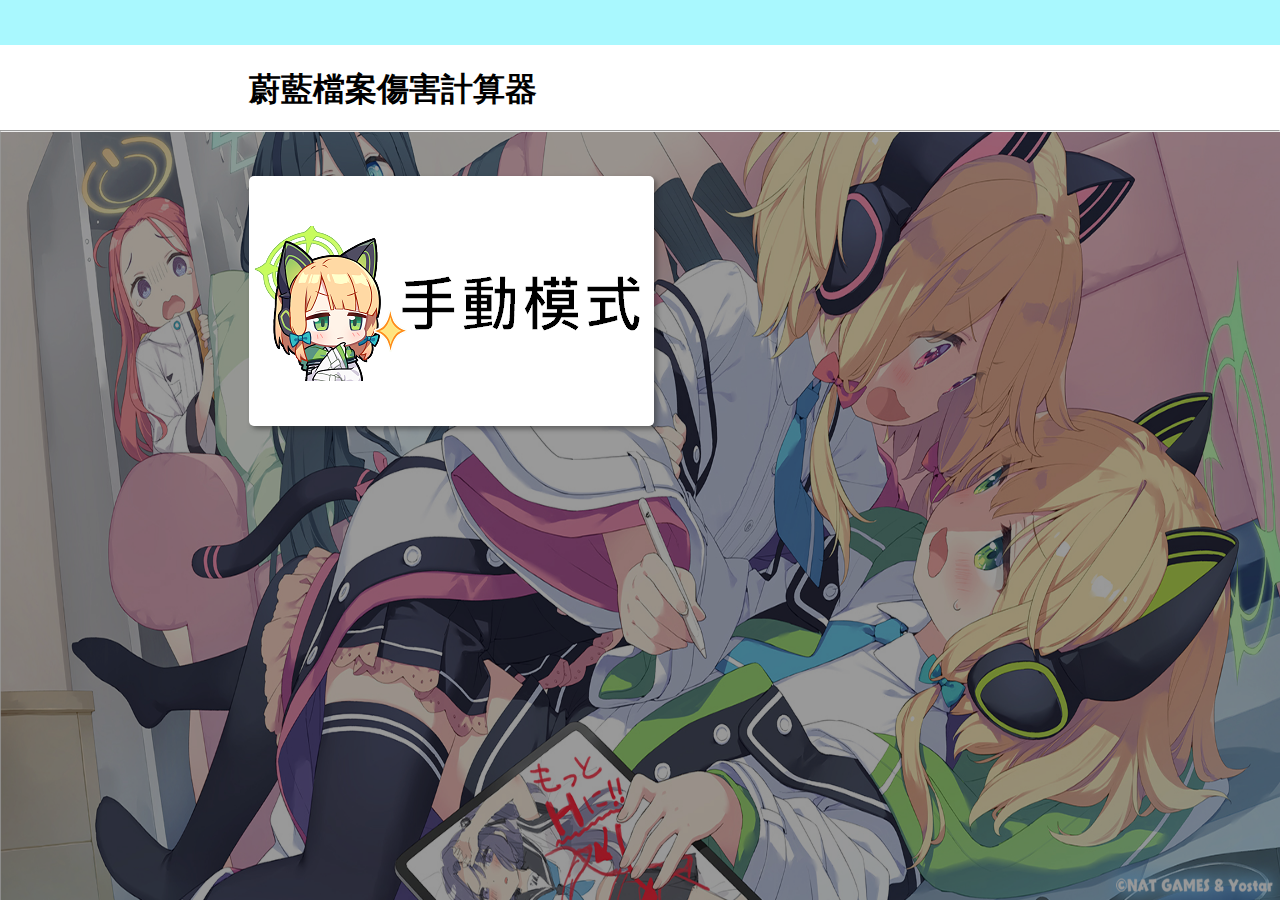
<file: index.html>
<!DOCTYPE html>
<html lang="zh-Hant-TW">
    <head>
        <meta charset = "UTF-8"/>
        <meta name = "description" content = "" />
        <meta name = "author" content = "">
        <meta name = "keyword" content = "蔚藍檔案, Blue Archive, ブルーアーカイブ, 傷害計算機, 傷害計算器, damage, calculator" />
        <meta name = "view" content = "width=device-width, initial-scale=1.0" />
        <link rel = "stylesheet" href = "main.css"/>
        <title>Blue Archive Damage Calculator</title>
    </head>
    <body>

        <div id = "air-top-bar"></div>
        <div id = "top-bar">
            <!--
            <a href = "" id = ""><b>button...<b></a>
            -->
        </div>
        <div id = "air-second-bar"></div>
        <div id = "second-bar">
            <h1>蔚藍檔案傷害計算器</h1>
        </div>

        <hr>

        <div class = "bg">
            <img src="images/backgrounds/blue_archive_bg.jpg" title="background">
        </div>

        <br><br>

        <div class = "non-blank-space">

            <div class = "mode-list">

                <a href="calculator/manual_entry.html"><img src="images/buttons/manual_entry_mode_button.png" class="mode-list-button" title="manual entry mode"></a>

            </div>

        </div>

    </body>
</html>
</file>
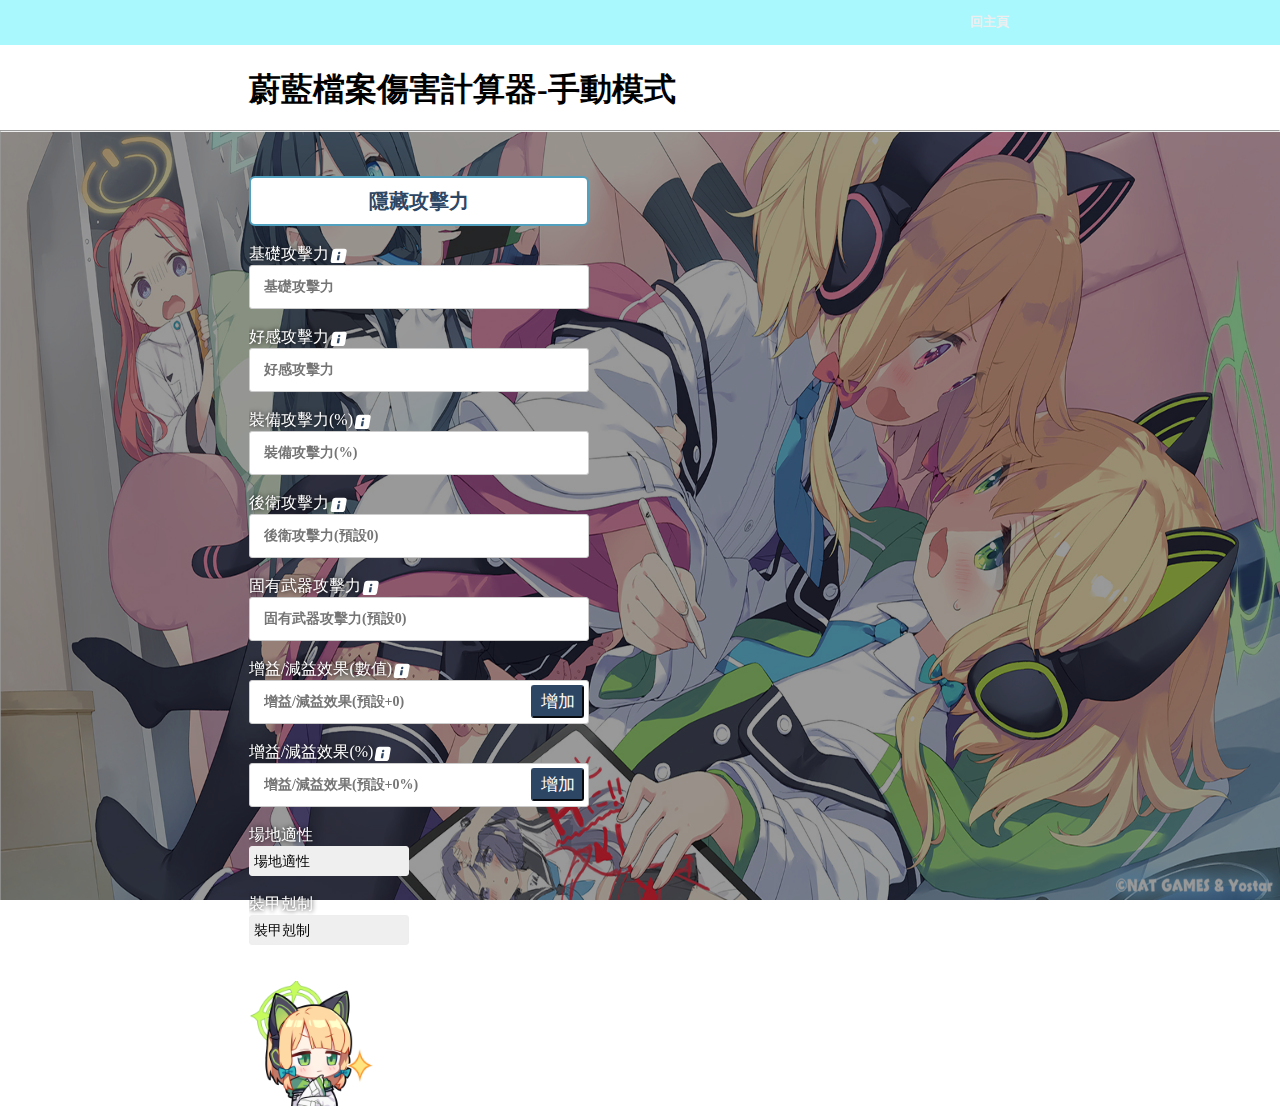
<file: calculator/manual_entry.html>
<!DOCTYPE html>
<html lang="zh-Hant-TW">
    <head>
        <meta charset = "UTF-8"/>
        <meta name = "description" content = "" />
        <meta name = "author" content = "">
        <meta name = "keyword" content = "蔚藍檔案, Blue Archive, ブルーアーカイブ, 傷害計算機, 傷害計算器, damage, calculator" />
        <meta name = "viewport" content = "width=device-width, initial-scale=1.0" />
        <link rel = "stylesheet" href = "manual_entry.css"/> 
        <title>Manual Entry Mode</title>
    </head>

    <body>
        
        <div id = "air-top-bar"></div>
        <div id = "top-bar">
            <a href = "../index.html" id = "home-page-button"><b>回主頁</b></a>
        </div>
        <div id = "air-second-bar"></div>
        <div id = "second-bar">
            <h1>蔚藍檔案傷害計算器-手動模式</h1>
        </div>

        <hr>

        <div class = "bg">

            <img src="../images/backgrounds/blue_archive_bg.jpg" title="background">

        </div>

        <br><br>
        
        <div class = "non-blank-space">

            <div class = "box-output">
                <div class = "box-output-header">
                    <div class = "box-output-title-warp">
                        <div class = "box-output-title">結果<input type = "image" src = "../images/buttons/fork.svg" id = "close-button"></div>
                    </div>
                </div>
                <div class = "box-output-main">
                    <div class = "box-output-result-wrapper">
                        <div class = "box-output-result">
                            <p class = "output-title">角色攻擊力</p>
                            <p class = "output-value"></p>
                        </div>
                    </div>
                </div>  
                <div class = "box-output-main">
                    <div class = "box-output-result-wrapper">
                        <div class = "box-output-result">
                            <p class = "output-title">Tip</p>
                            <p class = "output-value"></p>
                        </div>
                    </div>
                </div> 
            </div>

            <div class = "fold-button">
                <button id = "fold-button-atk" onclick = "fold_atk()">隱藏攻擊力</button>
            </div>

            <div id = "atk-field" style = "height: auto">

                <div class = "inputValue"></div>
                <br><br>
                <div class = "drop-down-menu">

                    場地適性
                    <select type = "text" id = "site_suitability" title="site suitability">
                        <option value = "1">場地適性</option>
                        <option value = "1.3">SS</option>
                        <option value = "1.2">S</option>
                        <option value = "1.1">A</option>
                        <option value = "1">B</option>
                        <option value = "0.9">C</option>
                        <option value = "0.8">D</option>
                    </select>
                    <br>

                    裝甲剋制
                    <select type = "text" id = "armor_restraint" title = "armor restraint">
                        <option value = "1">裝甲剋制</option>
                        <option value = "2">week</option>
                        <option value = "1">normal</option>
                        <option value = "0.5">resist</option>
                    </select>

                </div>

            </div>

            <br><br>

            <input type = "image" src = "../images/buttons/start_cal_button.png" data-file-width = "125" data-file-height = "125" id = "button-calculate" onclick="display()">

            <script src="display.js" ></script>
            <script src="event.js"></script>
            <script src="calculator.js" ></script> 

        </div>

    </body>
</html>
</file>
<file: main.css>
html {
    height: 100%;
}

body{
    margin: 0px;
    background-image: url("images/backgrounds/black.png");
    background-repeat: no-repeat;
    background-attachment: fixed;
    background-position: center;
    background-size: cover;
}

h1{
    padding: 0px 249px 0px 249px;
}

.bg {
    position: fixed;
    top: 0;
    left: 0;
    bottom: 0;
    right: 0;
    z-index: -999;
}
.bg img {
    min-height: 100%;
    width: 100%;
    opacity: 0.6;
}

.non-blank-space{
    padding: 0px 249px 0px 249px;
}

.mode-list{
    color:white;
    flex-wrap: wrap;
    border-radius: 20px;
}

.mode-list-button{
    border-radius: 5px;
    box-shadow: 3px 3px 5px rgba(42, 42, 42, 0.5);
    transition: all 200ms ease-out;
}

.mode-list-button:hover{
    transform: scale(0.95, 0.95);
}

#top-bar{
    background-color:#a9f8fe;
    height: 45px;
    line-height: 44px;
    font-size: 13px;
    padding: 0px 249px 0px 249px;
    text-align: right;
    position: fixed;
    top: 0px;
    right: 0px;
    left: 0px;
    z-index: 99999;
}

#air-top-bar{
    height: 45px;
    line-height: 44px;
    font-size: 13px;
    padding: 0px 249px 0px 249px;
    text-align: right;
}

#second-bar{
    background-color:#ffffff;
    height: 85px;
    line-height: 47px;
    font-size: 16px;
    text-align: left;
    position: fixed;
    top: 45px;
    right: 0px;
    left: 0px;
    z-index: 99998;
}

#air-second-bar{
    height: 77px;
}
</file>
<file: calculator/manual_entry.css>
html {
    height: 100%;
}

body{
    margin: 0px;
    background-image: url("../images/backgrounds/black.png");
    background-repeat: no-repeat;
    background-attachment: fixed;
    background-position: center;
    background-size: cover;
}

h1{
    padding: 0px 249px 0px 249px;
}

.bg {
    position: fixed;
    top: 0;
    left: 0;
    bottom: 0;
    right: 0;
    z-index: -999;
}
.bg img {
    min-height: 100%;
    width: 100%;
    opacity: 0.6;
}

.non-blank-space{
    padding: 0px 249px 0px 249px;
}

.box-output{
    position: fixed;
    background-color: white;
    opacity: 0;
    border-radius: 10px;
    box-shadow: 0px 4px 4px rgb(0 0 0 / 25%);
    height: 69%;
    width: 50%;
    right: 15%;
    bottom: 10%;
    transform:scale(0, 0);
    transition: all 100ms ease-out;
    z-index: 999;
}

.box-output-header {
    display: flex;
    justify-content: center;
    align-items: flex-end;
    height: 50px;
    padding-left: 15px;
    padding-right: 15px;
}

.box-output-title-warp{
    display: flex;
    width: 100%;
    height: 75%;
    justify-content: center;
    align-items: center;
    border-radius: 5px;
    background-color: #2D4664;
    transform: skewX(-16deg);
}

.box-output-title{
    color: #FFFFFF;
    font-weight: 700;
    font-size: 24px;
    transform: skewX(16deg);
}

.box-output-main{
    padding: 10px;
}

.box-output-result-wrapper{
    display: flex;
    border-radius: 5px;
    padding: 3px 5px;
    border: 1px solid rgb(191,200,212);
    flex-direction: column;
    background-color: rgb(245,248,250);
}

.box-output-result{
    display: flex;
    flex-direction: column;
    padding: 5px 5px;
    margin: 2px 0;
    border-radius: 5px;
    border-bottom: 1px solid rgb(191,200,212);
    align-items: flex-start;
    background: white;
    /* background: linear-gradient(to right,rgb(236 244 248 / 1) 100%,white 100%); */
    box-shadow: 0 0 1px 0px rgb(0 0 0 / 30%);
}

.box-output-result p{
    display: block;
    margin: 0;
}

.output-title{
    font-weight: 600;
    color: rgb(0,43,79);
}

.output-value{
    color: rgb(220,80,20);
}

.inputValue{
    width: 400px;
    color: white;
    text-shadow: 0 0 5px black;
    display: inline-flex;
    flex-direction: row;
    flex-wrap: wrap;
}

.inputValue input{
    outline-style: none ;
    border: 1px solid #ccc; 
    border-radius: 3px;
    padding: 13px 14px;
    width: 310px;
    font-size: 14px;
    font-weight: 700;
    font-family: "Microsoft soft";
}

.inputValue input:focus{
    border-color: #66afe9;
    outline: 0;
    -webkit-box-shadow: inset 0 1px 1px rgba(0,0,0,.075),0 0 8px rgba(102,175,233,.6);
    box-shadow: inset 0 1px 1px rgba(0,0,0,.075),0 0 8px rgba(102,175,233,.6);
}

.button_type1{
    position: relative;
    width: 53px;
    height: 33px;
    border-radius: 3px;
    border-color: #2d4664;
    background: #2d4664;
    cursor: pointer;
    outline: none;
    color: white;
    font-size: 17px;
    top: 5px;
    right: 58px;
}

.button_type2{
    position: relative;
    width: 53px;
    height: 33px;
    border-radius: 3px;
    border-color: #ff2b2b;
    background: #ff2b2b;
    cursor: pointer;
    outline: none;
    color: white;
    font-size: 17px;
    top: 2px;
    right: 58px;
}

.drop-down-menu{
    color: white;
    text-shadow: 0 0 5px black;
    display: inline-flex;
    flex-direction: column;
}

.drop-down-menu select{
    outline-style: none ;
    width: 160px;
    padding: 4px 30px 4px 4px;
    font-size: 14px;
    border: 1px solid #eee;
    height: 30px;
    appearance: none;
}

.drop-down-menu select:focus{
    border-color: #66afe9;
    outline: 0;
    -webkit-box-shadow: inset 0 1px 1px rgba(0,0,0,.075),0 0 8px rgba(102,175,233,.6);
    box-shadow: inset 0 1px 1px rgba(0,0,0,.075),0 0 8px rgba(102,175,233,.6);
}

.hint{
    position: relative;
    height: 20px;
    width: 18px;
    top: 22px;
    left: 1px;
}

.hint_text{
    position: absolute;
    visibility: hidden;
    width: 200px;
    background-color: black;
    text-align: center;
    border-radius: 3px;
    z-index: 999;
}

.hint:hover .hint_text {
    visibility: visible;
}

.hint img{
    height: 20x;
    width: 18px;
}

#top-bar{
    background-color:#a9f8fe;
    height: 45px;
    line-height: 44px;
    font-size: 13px;
    padding: 0px 249px 0px 249px;
    text-align: right;
    position: fixed;
    top: 0px;
    right: 0px;
    left: 0px;
    z-index: 99999;
}

#home-page-button{
    background-color:transparent;
    border: 0px;
    border-radius: 2px;
    padding: 16px 22.5px 16px 22.5px;
    color: #EEE;
    text-decoration: none;
    transition: all 200ms ease-out;
}

#home-page-button:hover{
    background-color: gray;
    opacity: 0.5;
}

#air-top-bar{
    height: 45px;
    line-height: 44px;
    font-size: 13px;
    padding: 0px 249px 0px 249px;
    text-align: right;
}

#second-bar{
    background-color:#ffffff;
    height: 85px;
    line-height: 47px;
    font-size: 16px;
    text-align: left;
    position: fixed;
    top: 45px;
    right: 0px;
    left: 0px;
    z-index: 99998;
}

#air-second-bar{
    height: 77px;
}

#site_suitability{
    border-radius: 3px;
}

#armor_restraint{
    border-radius: 3px;
}

#add_input{
    position: relative;
    width: 400px;
}

#button-calculate{
    height: 125px;
    width: 125px;
    transition: all 200ms ease-out;
}

#button-calculate:hover{
    transform:scale(1.1,1.1);
}

#close-button{
    position: relative;
    top: 3px;
    width: 25px;
    height: 25px;
    padding-left: 5px;
}

#atk-field{
    width: 400px;
    overflow: hidden;
}

#fold-button-atk{
    height: 50px;
    width: 340px;
    font-size: 20px;
    font-weight: bolder;
    border: 2px solid #51a0bd;
    border-radius: 6px;
    color: #2d4664;
    background-color: white;
    cursor: pointer;
    font-family: "Microsoft soft";
    transition: all 200ms ease-out;
}

#fold-button-atk:hover{
    color: white;
    background-color: #51a0bd;
}
</file>
